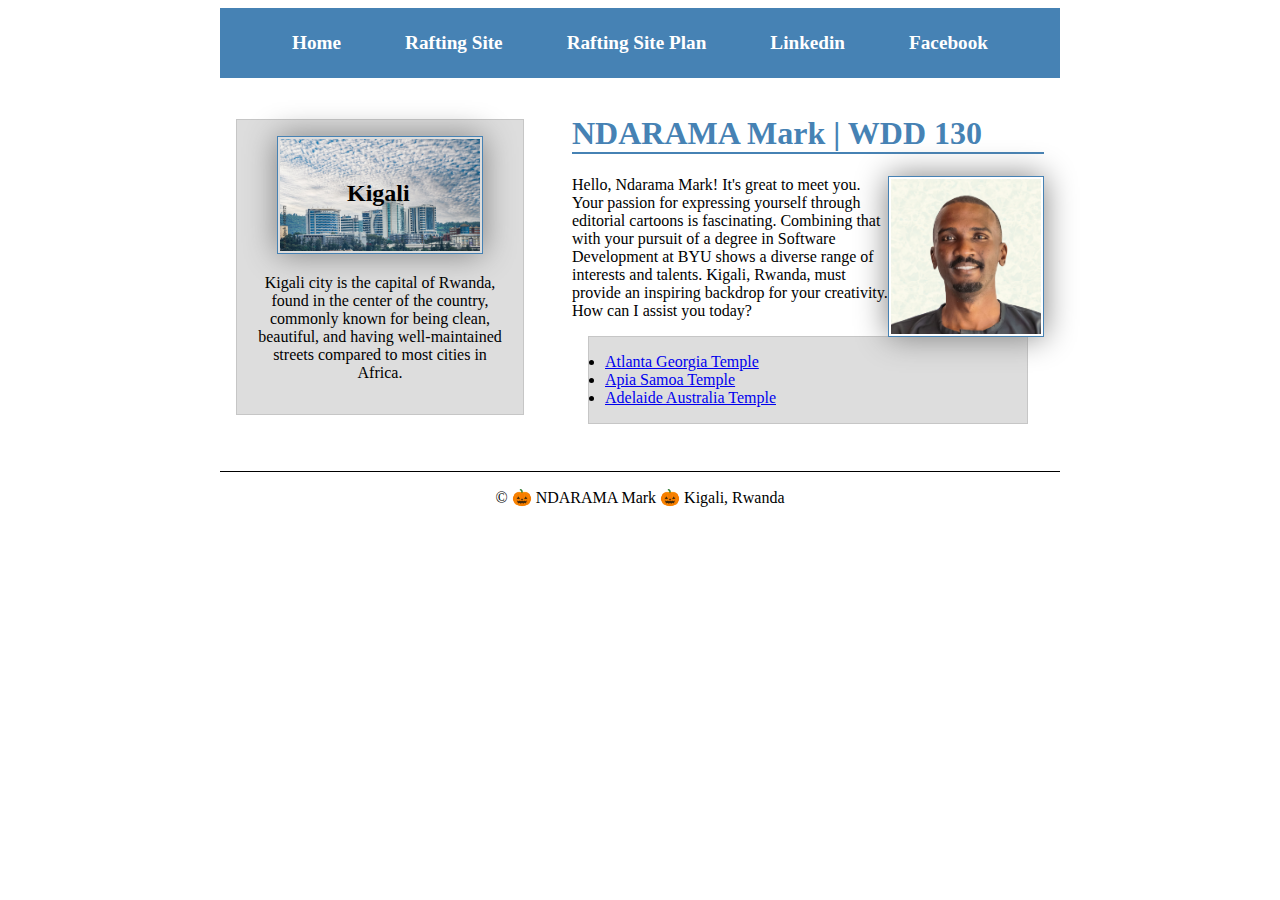
<file: index.html>
<!DOCTYPE html>
  <html lang="en-US">
  <head>
    <link rel="stylesheet" href="styles/styles.css">
    <meta charset="utf-8">
    <meta name="viewport" content="width=device-width, initial-scale=1.0">
    <title>NDARAMA Mark | WDD 130</title>
    <meta name="description" content="NDARAMA Mark profile page for WDD 130 course, showcasing a passion for editorial cartoons and pursuit of software development at BYU.">
    <meta name="author" content="NDARAMA Mark">
  </head>
  <body>
    <header>
      <nav>
        <a href="#">Home</a>
        <a href="#">Rafting Site</a>
        <a href="wwr/site-plan-rafting.html">Rafting Site Plan</a>
        <a href="https://www.linkedin.com/" target="_blank">Linkedin</a>
        <a href="https://web.facebook.com/" target="_blank">Facebook</a>
      </nav>
    </header>
    <div class="grid">
        <aside class="box">
          <h2>Kigali</h2>
          <img src="images/kigali.jpg" alt="Kigali landscape">
          <p>Kigali city is the capital of Rwanda, found in the center of the country, commonly known for being clean, beautiful, and having well-maintained streets compared to most cities in Africa.</p>
        </aside>
      <main> 
        <h1>NDARAMA Mark | WDD 130</h1>
        <img src="images/profile.jpg" alt="Hello, my name is Ndarama Mark" width="200">
        <p>Hello, Ndarama Mark! It's great to meet you. Your passion for expressing yourself through editorial cartoons is fascinating. Combining that with your pursuit of a degree in Software Development at BYU shows a diverse range of interests and talents. Kigali, Rwanda, must provide an inspiring backdrop for your creativity. How can I assist you today?</p>
        <ul class="box">
          <li><a href="https://churchofjesuschristtemples.org/atlanta-georgia-temple/" target="_blank">Atlanta Georgia Temple</a></li>
          <li><a href="https://churchofjesuschristtemples.org/apia-samoa-temple/" target="_blank">Apia Samoa Temple</a></li>
          <li><a href="https://churchofjesuschristtemples.org/adelaide-australia-temple/" target="_blank">Adelaide Australia Temple</a></li>
        </ul>
      </main>
      </div>
    <footer>
      <p>&copy; 🎃 NDARAMA Mark 🎃 Kigali, Rwanda</p>
    </footer>
  </body>
</html>
</file>
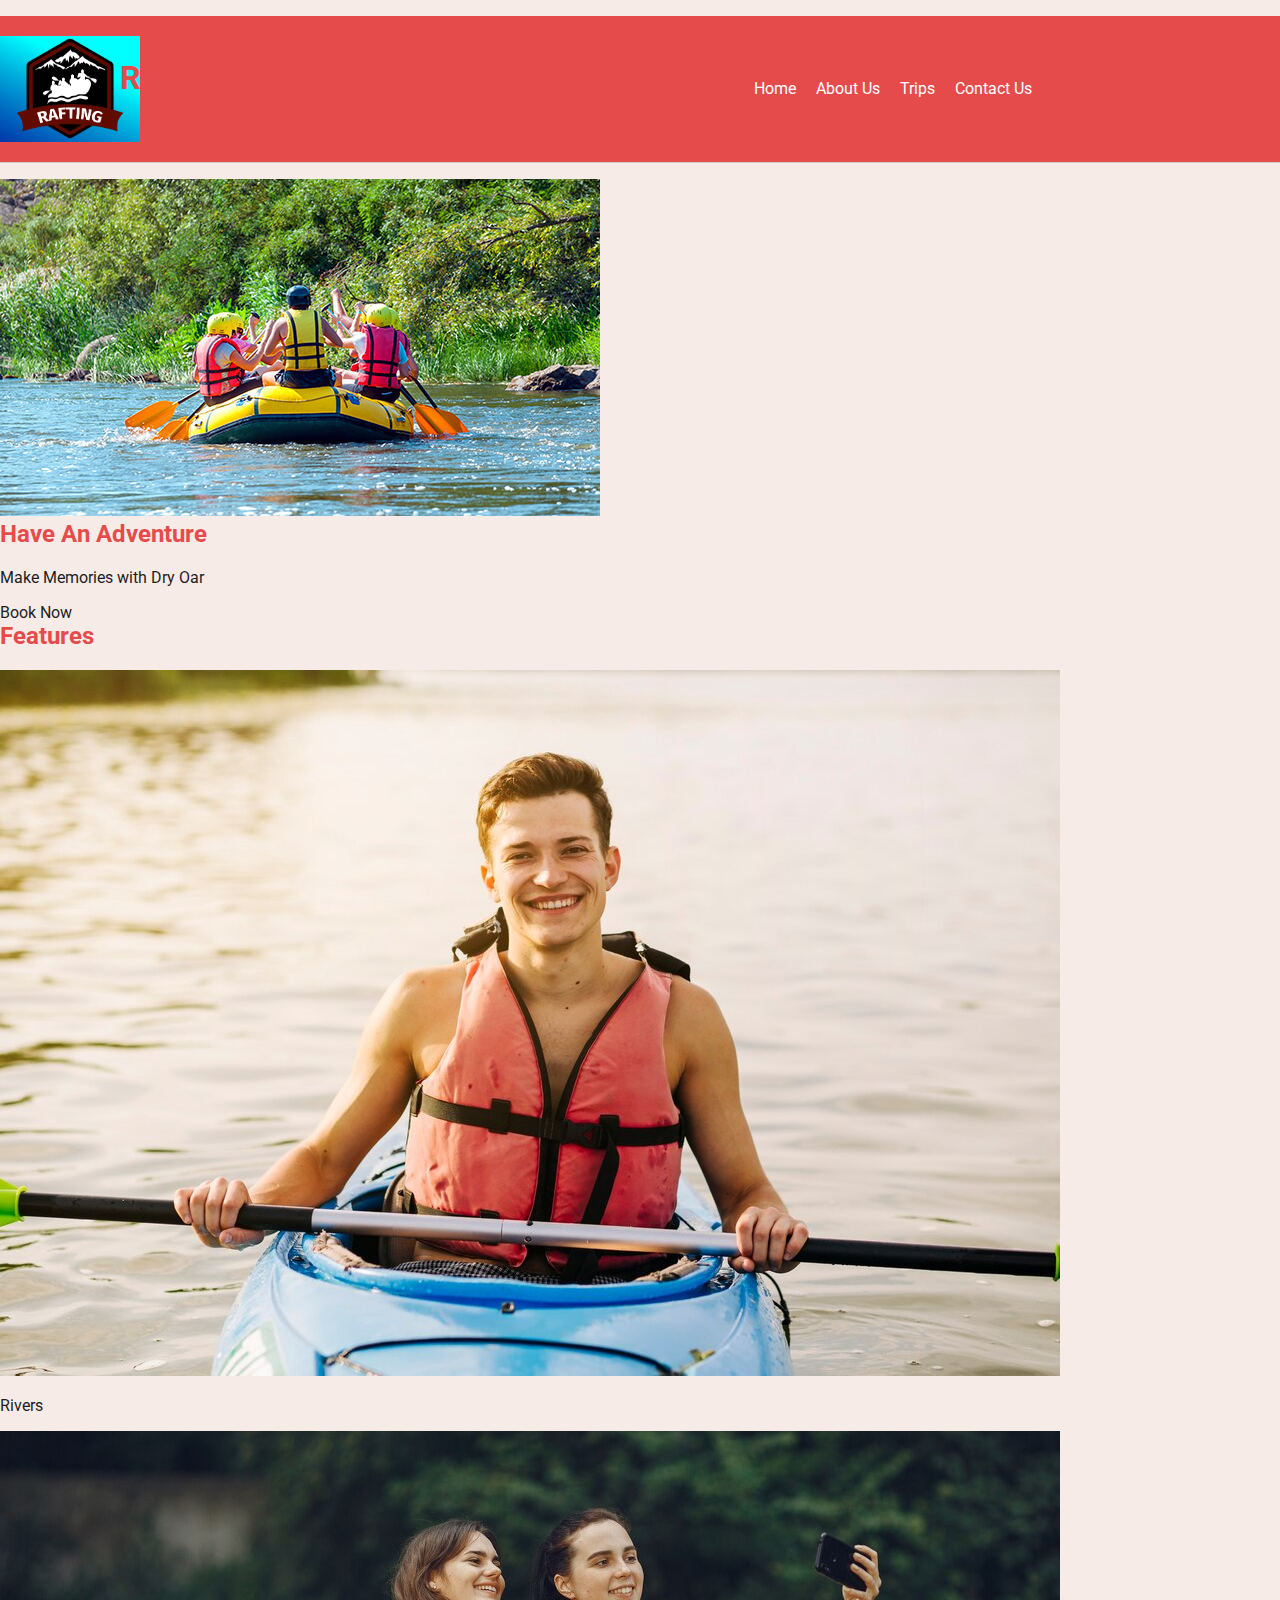
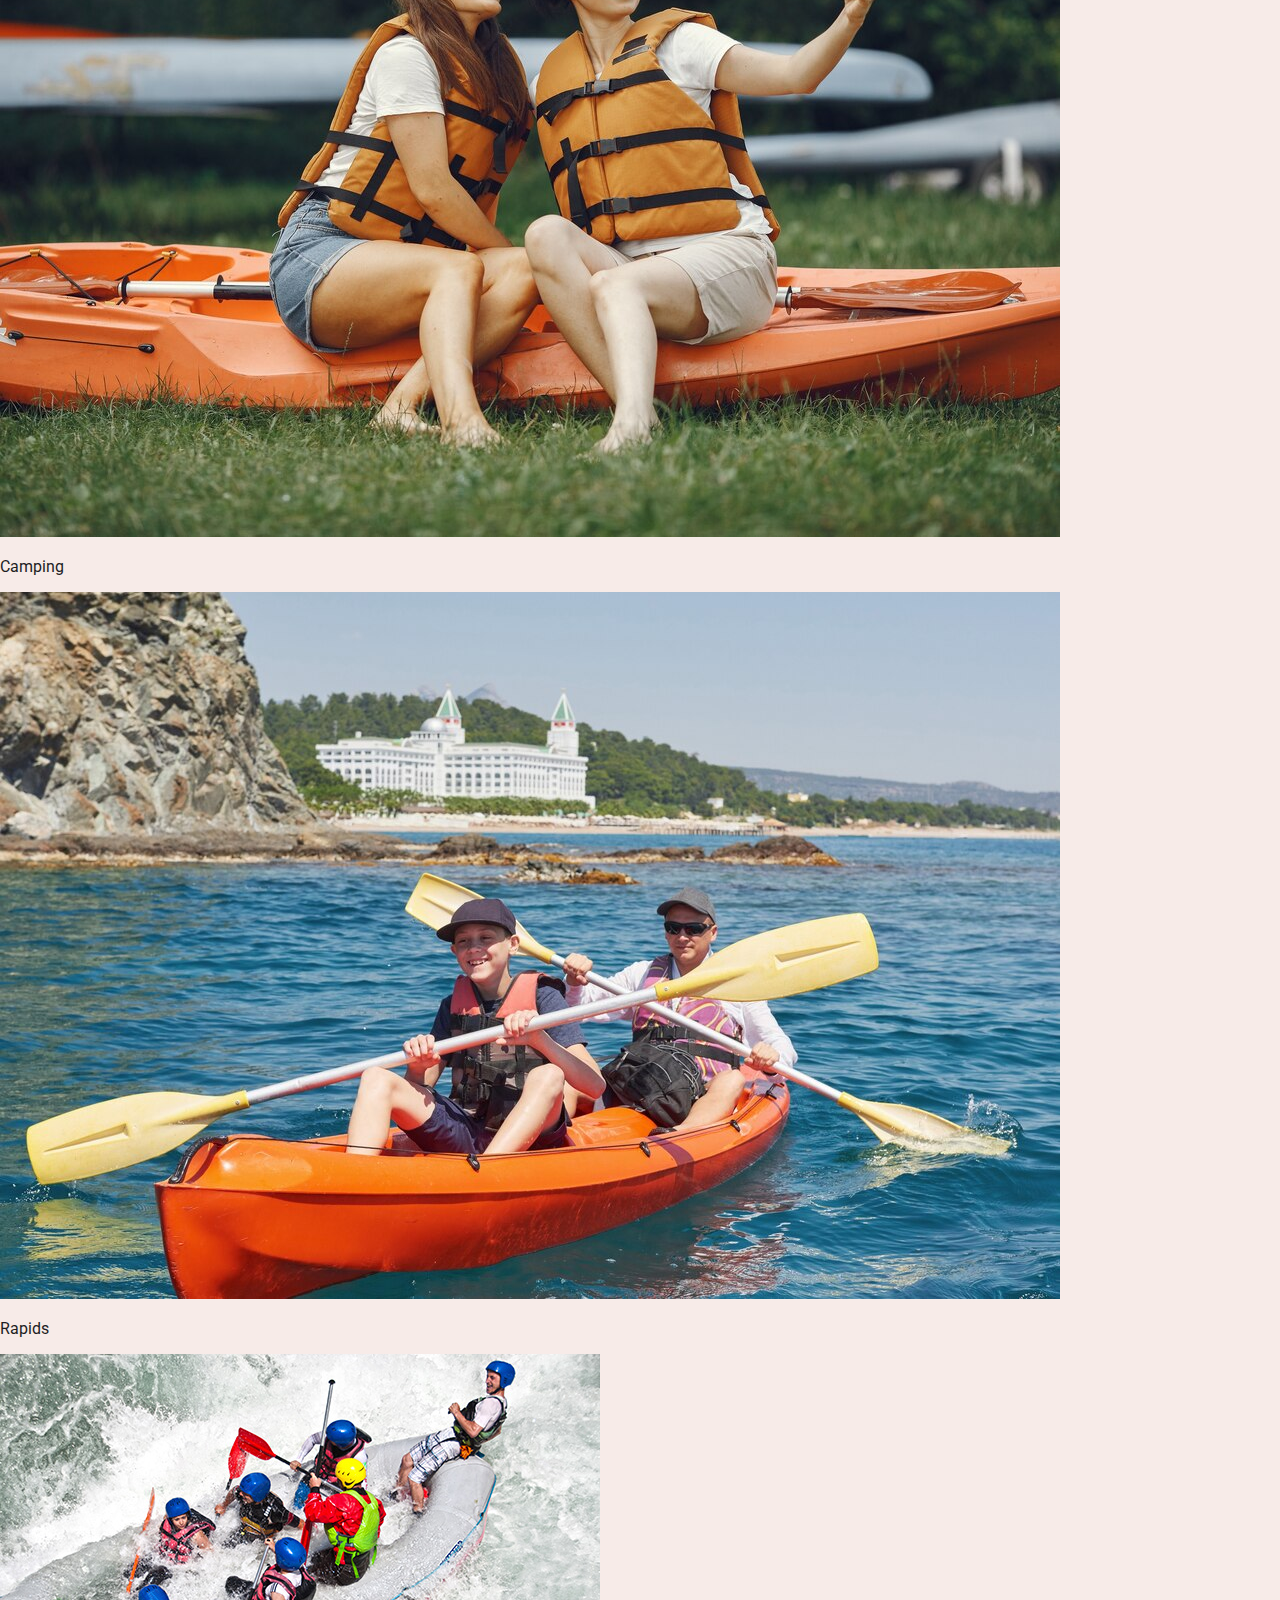
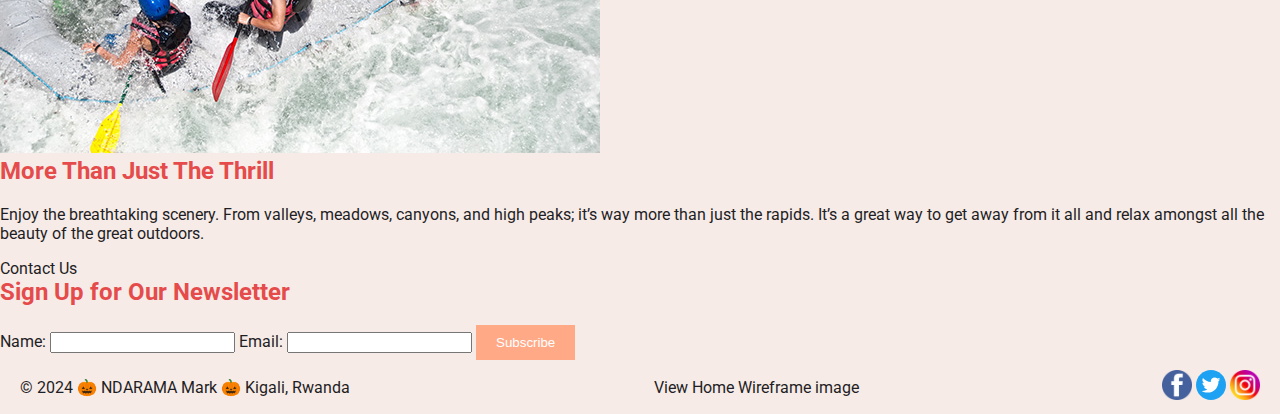
<file: wwr/index.html>
<!DOCTYPE html>
<html lang="en-US">
<head>
    <meta charset="utf-8">
    <meta name="viewport" content="width=device-width, initial-scale=1.0">
    <title>Rafting NOW | Home</title>
    <meta name="description" content="Dry Oar offers thrilling white water rafting adventures for all experience levels. Join us for an unforgettable journey.">
    <meta name="author" content="NDARAMA Mark">
    <link rel="stylesheet" href="styles/rafting.css">
</head>
<body>
    <header>
        <img src="images/logo.jpg" alt="Rafting Site Logo" width="140">
        <h1>Rafting NOW</h1>
        <nav>
            <a href="index.html">Home</a>
            <a href="about.html">About Us</a>
            <a href="trips.html">Trips</a>
            <a href="contact.html">Contact Us</a>
        </nav>
    </header>
    <main>
        <section class="heros">
            <img src="images/rafting07.jpg" alt="Rafting Adventure">
            <div class="hero-text">
                <h2>Have An Adventure</h2>
                <p>Make Memories with Dry Oar</p>
                <a href="trips.html" class="cta">Book Now</a>
            </div>
        </section>
        <section class="features"><h2>Features</h2>
            <div class="feature">
                <img src="images/feature1.jpg" alt="Rivers">
                <p>Rivers</p>
            </div>
            <div class="feature">
                <img src="images/feature2.jpg" alt="Camping">
                <p>Camping</p>
            </div>
            <div class="feature">
                <img src="images/feature3.jpg" alt="Rapids">
                <p>Rapids</p>
            </div>
        </section>
        <section class="info">
            <img src="images/rafting02.jpg" alt="Scenery">
            <div class="info-text">
                <h2>More Than Just The Thrill</h2>
                <p>Enjoy the breathtaking scenery. From valleys, meadows, canyons, and high peaks; it’s way more than just the rapids. It’s a great way to get away from it all and relax amongst all the beauty of the great outdoors.</p>
                <a href="contact.html" class="join-us">Contact Us</a>
            </div>
        </section>
        <section class="newsletter">
            <h2>Sign Up for Our Newsletter</h2>
            <form action="subscribe.html" method="post">
                <label for="name">Name:</label>
                <input type="text" id="name" name="name" required>
                <label for="email">Email:</label>
                <input type="email" id="email" name="email" required>
                <button type="submit">Subscribe</button>
            </form>
        </section>
    </main>
    <footer>
        <p>&copy; 2024 🎃 NDARAMA Mark 🎃 Kigali, Rwanda </p>
        <nav>
            <a href="images/Home.png" target="_blank">View Home Wireframe image</a>
        </nav>
        <div class="social-links">
            <a href="https://facebook.com"><img src="images/facebook.png" alt="Facebook" width="30"></a>
            <a href="https://twitter.com"><img src="images/Twitter.svg" alt="Twitter" width="30"></a>
            <a href="https://instagram.com"><img src="images/instagram.png" alt="Instagram" width="30"></a>
        </div>
    </footer>
</body>
</html>
</file>
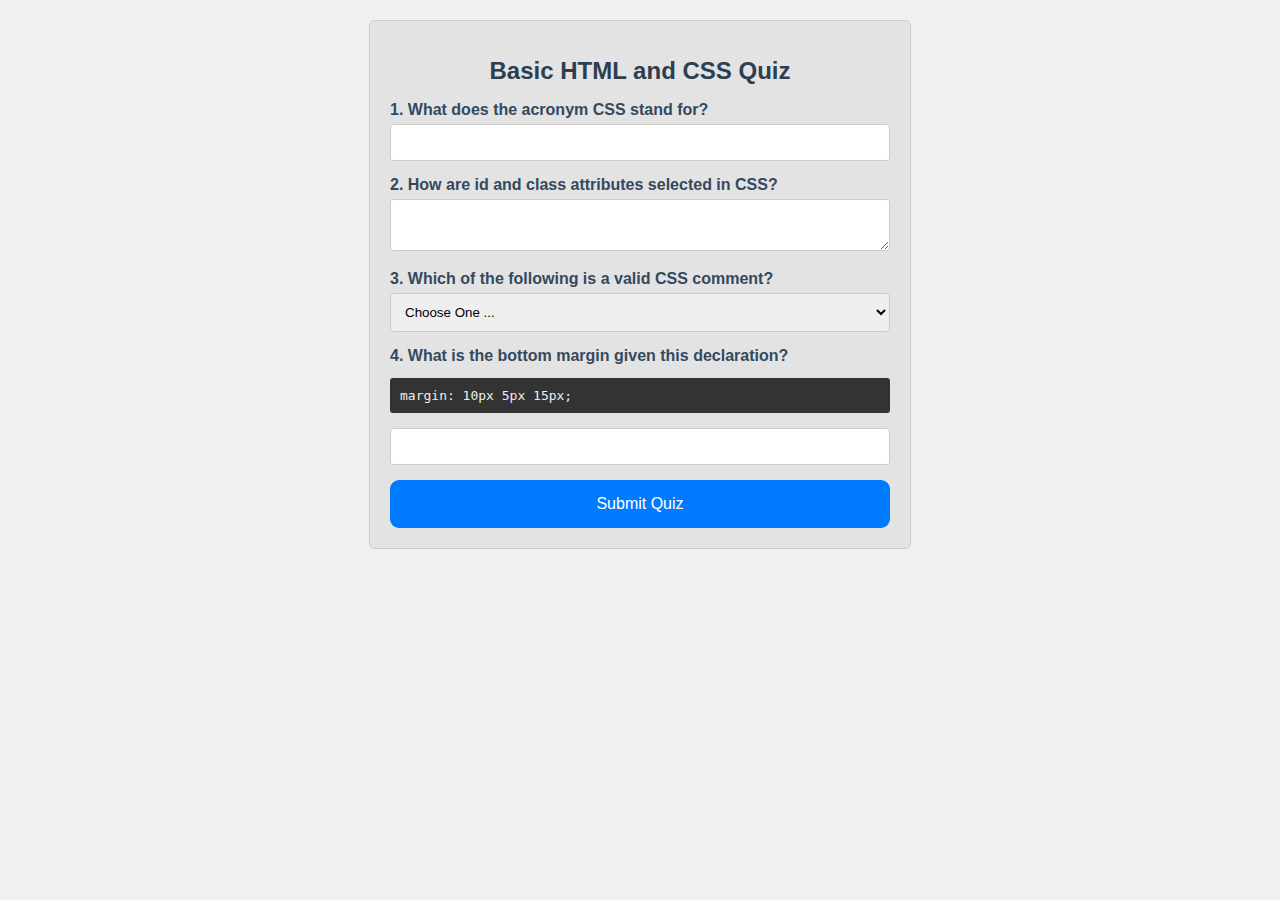
<file: quiz.html>
<!DOCTYPE html>
<html lang="en">
<head>
    <meta charset="UTF-8">
    <meta name="viewport" content="width=device-width, initial-scale=1.0">
    <title>Basic HTML and CSS Quiz</title>
    <link rel="stylesheet" href="styles/quiz.css">
</head>
<body>
    <form>
        <h1>Basic HTML and CSS Quiz</h1>
        
        <div>
            <label for="q1"><strong>1.</strong> What does the acronym CSS stand for?</label>
            <input type="text" id="q1" name="q1">
        </div>
        
        <div>
            <label for="q2"><strong>2.</strong> How are id and class attributes selected in CSS?</label>
            <textarea id="q2" name="q2"></textarea>
        </div>
        
        <div>
            <label for="q3"><strong>3.</strong> Which of the following is a valid CSS comment?</label>
            <select id="q3" name="q3">
                <option value="" selected disabled>Choose One ...</option>
                <option value="1">/* comment */</option>
                <option value="2">// comment</option>
                <option value="3">--comment--</option>
            </select>
        </div>
        
        <div>
            <label for="q4"><strong>4.</strong> What is the bottom margin given this declaration?</label>
            <pre>margin: 10px 5px 15px;</pre>
            <input type="number" id="q4" name="q4">
        </div>
        
        <button type="submit">Submit Quiz</button>
    </form>
</body>
</html>
</file>
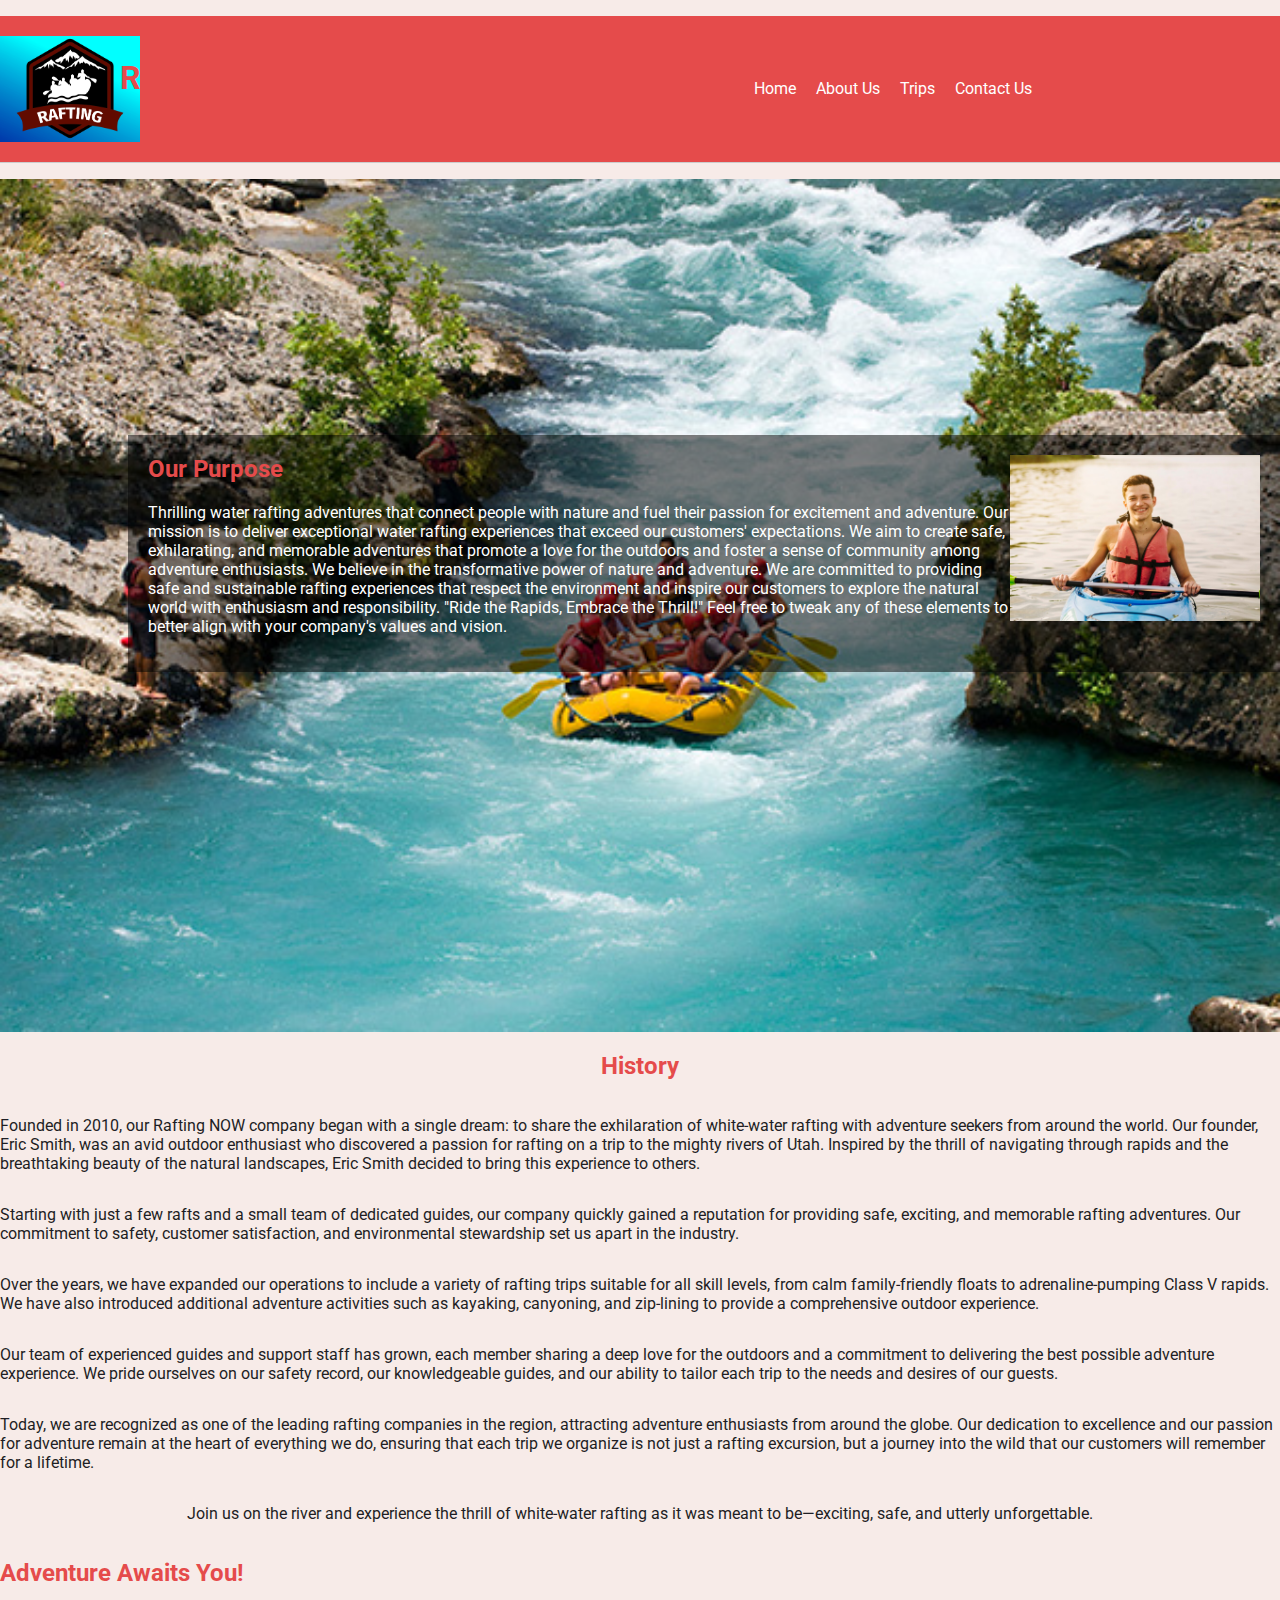
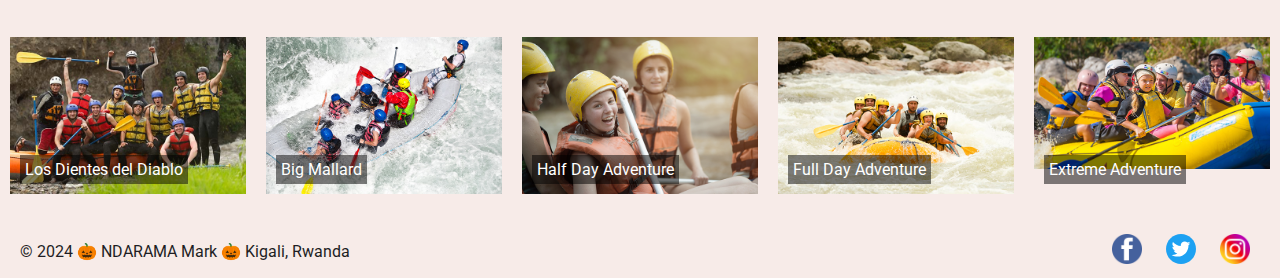
<file: wwr/about.html>
<!DOCTYPE html>
<html lang="en-US">
<head>
    <meta charset="utf-8">
    <meta name="viewport" content="width=device-width,initial-scale=1.0">
    <title>Rafting NOW | NDARAMA Mark</title>
    <meta name="description" content=" NDARAMA Mark profile page for WDD 130 course, showcasing a passion for editorial cartoons and pursuit of software development at BYU.">
    <meta name="author" content="NDARAMA Mark">
    <link rel="stylesheet" href="styles/rafting.css">
</head>
<body>
    <header>
        <img src="images/logo.jpg" alt="Rafting Site Logo" width="140">
        <h1>Rafting NOW</h1>
        <nav>
            <a href="index.html">Home</a>
            <a href="about.html">About Us</a>
            <a href="trips.html">Trips</a>
            <a href="contact.html">Contact Us</a>
        </nav>
    </header>
    <main>
        <div class="hero">
            <img src="images/hero.jpg" alt="Rafting Site background">
            <article>
                <img src="images/Happy.jpg" alt="Happy Client">
                <h2>Our Purpose</h2>
                <p>
                    Thrilling water rafting adventures that connect people with nature and fuel their passion for excitement and adventure. Our mission is to deliver exceptional water rafting experiences that exceed our customers' expectations. We aim to create safe, exhilarating, and memorable adventures that promote a love for the outdoors and foster a sense of community among adventure enthusiasts. We believe in the transformative power of nature and adventure. We are committed to providing safe and sustainable rafting experiences that respect the environment and inspire our customers to explore the natural world with enthusiasm and responsibility. "Ride the Rapids, Embrace the Thrill!" Feel free to tweak any of these elements to better align with your company's values and vision.
                </p>
            </article>
        </div>
        <section class="history">
            <h2>History</h2>
            <p>Founded in 2010, our Rafting NOW company began with a single dream: to share the exhilaration of white-water rafting with adventure seekers from around the world. Our founder, Eric Smith, was an avid outdoor enthusiast who discovered a passion for rafting on a trip to the mighty rivers of Utah. Inspired by the thrill of navigating through rapids and the breathtaking beauty of the natural landscapes, Eric Smith decided to bring this experience to others.</p>
            <p>Starting with just a few rafts and a small team of dedicated guides, our company quickly gained a reputation for providing safe, exciting, and memorable rafting adventures. Our commitment to safety, customer satisfaction, and environmental stewardship set us apart in the industry.</p>
            <p>Over the years, we have expanded our operations to include a variety of rafting trips suitable for all skill levels, from calm family-friendly floats to adrenaline-pumping Class V rapids. We have also introduced additional adventure activities such as kayaking, canyoning, and zip-lining to provide a comprehensive outdoor experience.</p>
            <p>Our team of experienced guides and support staff has grown, each member sharing a deep love for the outdoors and a commitment to delivering the best possible adventure experience. We pride ourselves on our safety record, our knowledgeable guides, and our ability to tailor each trip to the needs and desires of our guests.</p>
            <p>Today, we are recognized as one of the leading rafting companies in the region, attracting adventure enthusiasts from around the globe. Our dedication to excellence and our passion for adventure remain at the heart of everything we do, ensuring that each trip we organize is not just a rafting excursion, but a journey into the wild that our customers will remember for a lifetime.</p>
            <p>Join us on the river and experience the thrill of white-water rafting as it was meant to be—exciting, safe, and utterly unforgettable.</p>
        </section>
        <h2>Adventure Awaits You!</h2>
        <section class="adventures">
             <figure>
                <img src="images/rafting01.jpg" alt="Rafting Now 01">
                <figcaption>Los Dientes del Diablo</figcaption>
            </figure>
            <figure>
                <img src="images/rafting02.jpg" alt="Rafting Now 02">
                <figcaption>Big Mallard</figcaption>
            </figure>
            <figure>
                <img src="images/rafting03.png" alt="Rafting Now 03">
                <figcaption>Half Day Adventure</figcaption>
            </figure>
            <figure>
                <img src="images/rafting04.jpg" alt="Rafting Now 04">
                <figcaption>Full Day Adventure</figcaption>
            </figure>
            <figure>
                <img src="images/rafting05.jpg" alt="Rafting Now 05">
                <figcaption>Extreme Adventure</figcaption>
            </figure>
        </section>
    </main>
    <footer>
        <p>&copy; 2024 🎃 NDARAMA Mark 🎃 Kigali, Rwanda</p>
        <nav class="sociallinks"> 
            <a href="https://facebook.com"><img src="images/facebook.png" alt="Facebook" width="50"></a>
            <a href="https://twitter.com"><img src="images/Twitter.svg" alt="Twitter" width="50"></a>
            <a href="https://instagram.com"><img src="images/instagram.png" alt="Instagram" width="50"></a>
        </nav>
    </footer>
</body>
</html>
</file>
<file: styles/styles.css>
header, .grid, footer {
    max-width: 840px;
    margin: 0 auto;
  }
  
  nav {
    background-color: steelblue;
    padding: 1rem;
    display: flex;
    justify-content: space-evenly;
    align-items: center;
  }
  
  nav a {
    color: white;
    display: block;
    padding: 0.5rem;
    text-decoration: none;
    font-size: 1.2rem;
    font-weight: 700;
  }
  
  h1 {
    color: steelblue;
    border-bottom: 2px solid steelblue;
  }
  
  img {
    width: 150px;
    height: auto;
    border: 1px solid steelblue;
    padding: 2px;
    box-shadow: 0 0 30px gray;
  }
  
  p {
    padding: 0;
  }
  
  .grid {
    display: grid;
    grid-template-columns: 20rem 1fr;
    align-items: center;
    gap: 1rem; 
  }
  
  main {
    grid-column: 2 / 3;
    margin: 1rem;
  }
  
  main img {
    width: 150px;
    height: auto;
    border: 1px solid steelblue;
    padding: 2px;
    box-shadow: 0 0 30px gray;
    float: right;
  }
  
  aside {
    grid-column: 1 / 2;
    grid-row: 1 / 2;
    margin: 1rem;
    border: 1px solid rgba(0, 0, 0, 0.2);
    padding: 1rem;
    background-color: #eee;
    color: #333;
    text-align: center;
    position: relative;
  }
  
  aside img {
    width: 200px;
    height: auto;
  }
  
  aside h2 {
    position: absolute;
    top: 40px;
    left: 110px;
  }
  
  footer {
    margin-top: 15px;
    border-top: 1px solid #000;
    text-align: center;
  }
  
  .box {
    margin: 1rem;
    border: 1px solid rgba(0, 0, 0, 0.1);
    padding: 1rem;
    background-color: #ddd;
    color: #000;
  }
</file>
<file: wwr/styles/rafting.css>
/* Import Google Font */
@import url('https://fonts.googleapis.com/css2?family=Roboto:wght@400;700&display=swap');

/* Define CSS Variables */
:root {
  --primary-color: #e54b4b;
  --second-color: #1e1e24;
  --accent1-color: #ffa987;
  --accent2-color: #444140;

  --heading-font: 'Roboto', serif;
  --paragraph-font: 'Roboto', serif;

  --nav-background-color: #f7ebe8;
  --nav-link-color: #1e1e24;
  --nav-hover-link-color: #1e1e24;
  --nav-hover-background-color: #ffa987;
}

/* General Styles */
body {
  font-family: var(--paragraph-font);
  background-color: var(--nav-background-color);
  color: var(--second-color);
  margin: 0;
  padding: 0;
}

.container {
  max-width: 1200px;
  margin: 0 auto;
  padding: 0 20px;
}

/* Headings and Paragraphs */
h1, h2, h3, h4, h5, h6 {
  color: var(--primary-color);
  margin-top: 0;
  font-family: var(--heading-font);
}

p {
  color: var(--second-color);
  font-family: var(--paragraph-font);
}

/* Links */
a {
  color: var(--nav-link-color);
  text-decoration: none;
}

a:hover {
  color: var(--nav-hover-link-color);
  background-color: var(--nav-hover-background-color);
}

/* Header */
header {
  background-color: var(--primary-color);
  color: #fff;
  padding: 20px 0;
  margin: 1rem auto;
  display: grid;
  grid-template-columns: 120px 1fr 2fr;
  align-items: center;
  border-bottom: 1px solid #ccc;
}

.logo img {
	margin: 0 0.25rem 0 1rem;
	width: 64px;
	height: auto;
}

header nav {
  display: flex;
  justify-content:center;
}

header nav a {
  color: #fff;
  padding: 0 10px;
}

/* Hero Section */
.hero {
  position: relative;
}

.hero img {
  display: block;
  width: 100%;
  height: auto;
}

.hero h1 {
  position: absolute;
  top: 20%;
  color: white;
  background-color: rgba(0, 0, 0, 0.5);
  font-size: 3rem;
}

.hero article {
  position: absolute;
  top: 30%;
  left: 10%;
  background-color: rgba(0, 0, 0, 0.5);
  color: white;
  padding: 20px;
  max-width: 1200px;
}

.hero article p {
    color: white;
    font-family: var(--paragraph-font);
}

.hero article img {
  float: right;
  width: 250px;
  margin-right: auto;
}

/* History Section */
.history {
  display: flex;
  flex-wrap: wrap;
  justify-content: space-around;
  padding: 20px 0;
}

.history div {
  flex: 1 1 300px;
  margin: 10px;
  padding: 20px;
  background-color: #fff;
  border: 1px solid #ddd;
  box-shadow: 2px 2px 5px rgba(0, 0, 0, 0.1);
}

/* Adventures Section */
.adventures {
  display: flex;
  flex-wrap: wrap;
  justify-content:space-around;
  padding: 20px 0;
}

.adventures figure {
  flex: 1 1 20px;
  margin: 10px;
  position: relative;
}

.adventures img {
  width: 100%;
  height: auto;
  display: block;
}

.adventures figcaption {
  position: absolute;
  bottom: 10px;
  left: 10px;
  background-color: rgba(0, 0, 0, 0.5);
  color: white;
  padding: 5px;
}

/* Footer */
footer {
  background-color: var(--nav-background-color);
  color: var(--second-color);
  padding: 10px 0;
  text-align: center;
  display: flex;
  justify-content: space-between;
  align-items: center;
  padding: 10px 20px;
}

footer .social-media {
  display: flex;
  justify-content: flex-end;
}

footer .social-media a {
  margin-left: 10px;
}

button {
  background-color: var(--accent1-color);
  border: none;
  color: #fff;
  padding: 10px 20px;
  cursor: pointer;
}

button:hover {
  background-color: var(--accent2-color);
}

/* Contact Us Page Specific Styles */

/* Company Information Section */
.company-info {
    text-align: center;
    border: 1px solid #ccc;
    padding: 20px;
    border-radius: 5px;
}

.company-info .map {
    margin-top: 20px;
    text-align: center;
}

/* Team Section */
.team {
    text-align: center;
}

.team figure {
    display: inline-block;
    margin: 0 20px;
}

.team img {
    width: 150px;
    height: 150px;
    border-radius: 50%;
}

.team figcaption {
    margin-top: 10px;
    font-weight: bold;
}

/* Contact Form Section */
.contact-form {
    display: flex;
    justify-content: space-between;
    align-items: flex-start;
    flex-wrap: wrap;
    text-align: center;
}
.contact-form .map {
    flex: 1;
    min-width: 300px;
    text-align: center;
    margin-bottom: 20px;
}

.contact-form form {
    flex: 1;
    min-width: 300px;
    text-align: left;
    padding: 20px;
    border: 1px solid #ccc;
    border-radius: 5px;
}

.contact-form label {
    display: inline-block;
    margin: 10px 0 5px;
}

.contact-form input[type="text"],
.contact-form input[type="email"],
.contact-form textarea {
    width: 100%;
    padding: 10px;
    margin-bottom: 10px;
    border: 1px solid #ccc;
    border-radius: 5px;
}

.contact-form input[type="radio"] {
    display: inline-block;
    margin-right: 5px;

}

.contact-form div {
    margin-bottom: 10px;
}

.contact-form button {
    width: 100%;
    padding: 10px;
    background-color: var(--accent1-color);
    color: white;
    border: none;
    border-radius: 5px;
    cursor: pointer;
}

.contact-form button:hover {
    background-color: var(--accent2-color);
}

/* Footer */
footer {
    background-color: var(--nav-background-color);
    color: var(--second-color);
    padding: 10px 0;
    text-align: center;
    display: flex;
    justify-content: space-between;
    align-items: center;
    padding: 10px 20px;
}

footer p {
    margin: 0;
    color: var(--second-color);
}

footer .sociallinks a {
    margin: 0 10px;
}

footer .sociallinks img {
    width: 30px;
}
</file>
<file: styles/quiz.css>
body {
    font-family: Arial, sans-serif;
    margin: 0;
    padding: 0;
    background-color: #f0f0f0;
}

form {
    max-width: 500px;
    margin: 20px auto;
    padding: 20px;
    border: 1px solid #ccc;
    border-radius: 5px;
    background-color: #e3e3e3;
}

h1 {
    font-size: 24px;
    color: #2c3e50;
    text-align: center;
}

label {
    display: block;
    font-weight: bold;
    margin-bottom: 5px;
    color: #34495e;
}

input[type="text"],
textarea,
select,
input[type="number"] {
    width: 100%;
    padding: 10px;
    margin-bottom: 15px;
    border: 1px solid #ccc;
    border-radius: 3px;
    box-sizing: border-box;
}

button {
    width: 100%;
    padding: 15px;
    background-color: #007bff;
    color: white;
    border: none;
    border-radius: 9px;
    cursor: pointer;
    font-size: 16px;
}

button:hover {
    background-color: #0056b3;
}

button:active {
    background-color: #004080;;
}

pre {
    background-color: #333;
    color: #eee;
    padding: 10px;
    border-radius: 3px;
    margin-bottom: 15px;
    overflow: auto;
}
</file>
